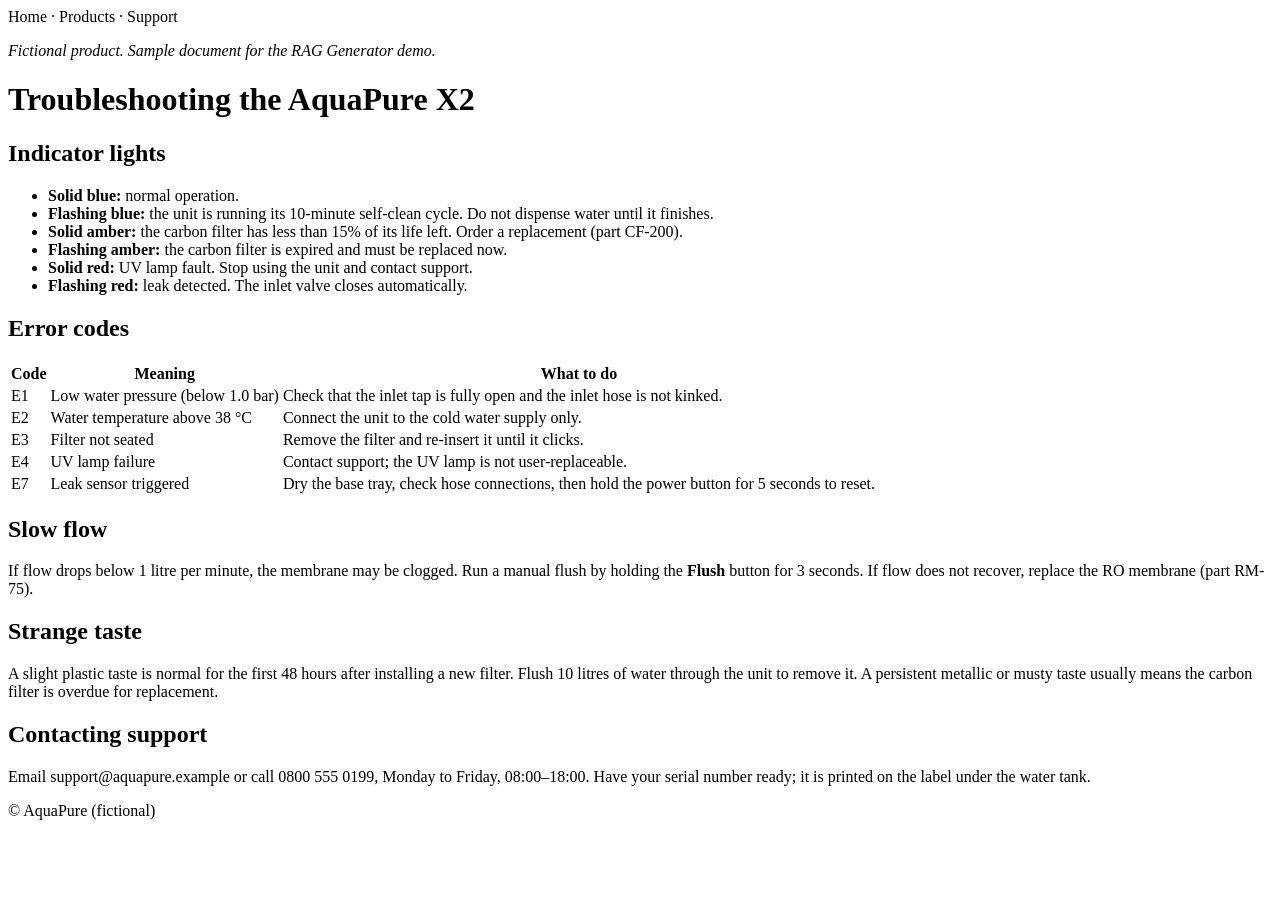
<file: sample_docs/product_manual/troubleshooting.html>
<!doctype html>
<html lang="en">
<head>
  <meta charset="utf-8">
  <title>AquaPure X2 — Troubleshooting</title>
</head>
<body>
  <nav>Home · Products · Support</nav>
  <p><em>Fictional product. Sample document for the RAG Generator demo.</em></p>

  <h1>Troubleshooting the AquaPure X2</h1>

  <h2>Indicator lights</h2>
  <ul>
    <li><strong>Solid blue:</strong> normal operation.</li>
    <li><strong>Flashing blue:</strong> the unit is running its 10-minute self-clean cycle. Do not dispense water until it finishes.</li>
    <li><strong>Solid amber:</strong> the carbon filter has less than 15% of its life left. Order a replacement (part CF-200).</li>
    <li><strong>Flashing amber:</strong> the carbon filter is expired and must be replaced now.</li>
    <li><strong>Solid red:</strong> UV lamp fault. Stop using the unit and contact support.</li>
    <li><strong>Flashing red:</strong> leak detected. The inlet valve closes automatically.</li>
  </ul>

  <h2>Error codes</h2>
  <table>
    <tr><th>Code</th><th>Meaning</th><th>What to do</th></tr>
    <tr><td>E1</td><td>Low water pressure (below 1.0 bar)</td><td>Check that the inlet tap is fully open and the inlet hose is not kinked.</td></tr>
    <tr><td>E2</td><td>Water temperature above 38 °C</td><td>Connect the unit to the cold water supply only.</td></tr>
    <tr><td>E3</td><td>Filter not seated</td><td>Remove the filter and re-insert it until it clicks.</td></tr>
    <tr><td>E4</td><td>UV lamp failure</td><td>Contact support; the UV lamp is not user-replaceable.</td></tr>
    <tr><td>E7</td><td>Leak sensor triggered</td><td>Dry the base tray, check hose connections, then hold the power button for 5 seconds to reset.</td></tr>
  </table>

  <h2>Slow flow</h2>
  <p>If flow drops below 1 litre per minute, the membrane may be clogged. Run a manual flush by holding the <strong>Flush</strong> button for 3 seconds. If flow does not recover, replace the RO membrane (part RM-75).</p>

  <h2>Strange taste</h2>
  <p>A slight plastic taste is normal for the first 48 hours after installing a new filter. Flush 10 litres of water through the unit to remove it. A persistent metallic or musty taste usually means the carbon filter is overdue for replacement.</p>

  <h2>Contacting support</h2>
  <p>Email support@aquapure.example or call 0800 555 0199, Monday to Friday, 08:00–18:00. Have your serial number ready; it is printed on the label under the water tank.</p>

  <footer>© AquaPure (fictional)</footer>
</body>
</html>
</file>
